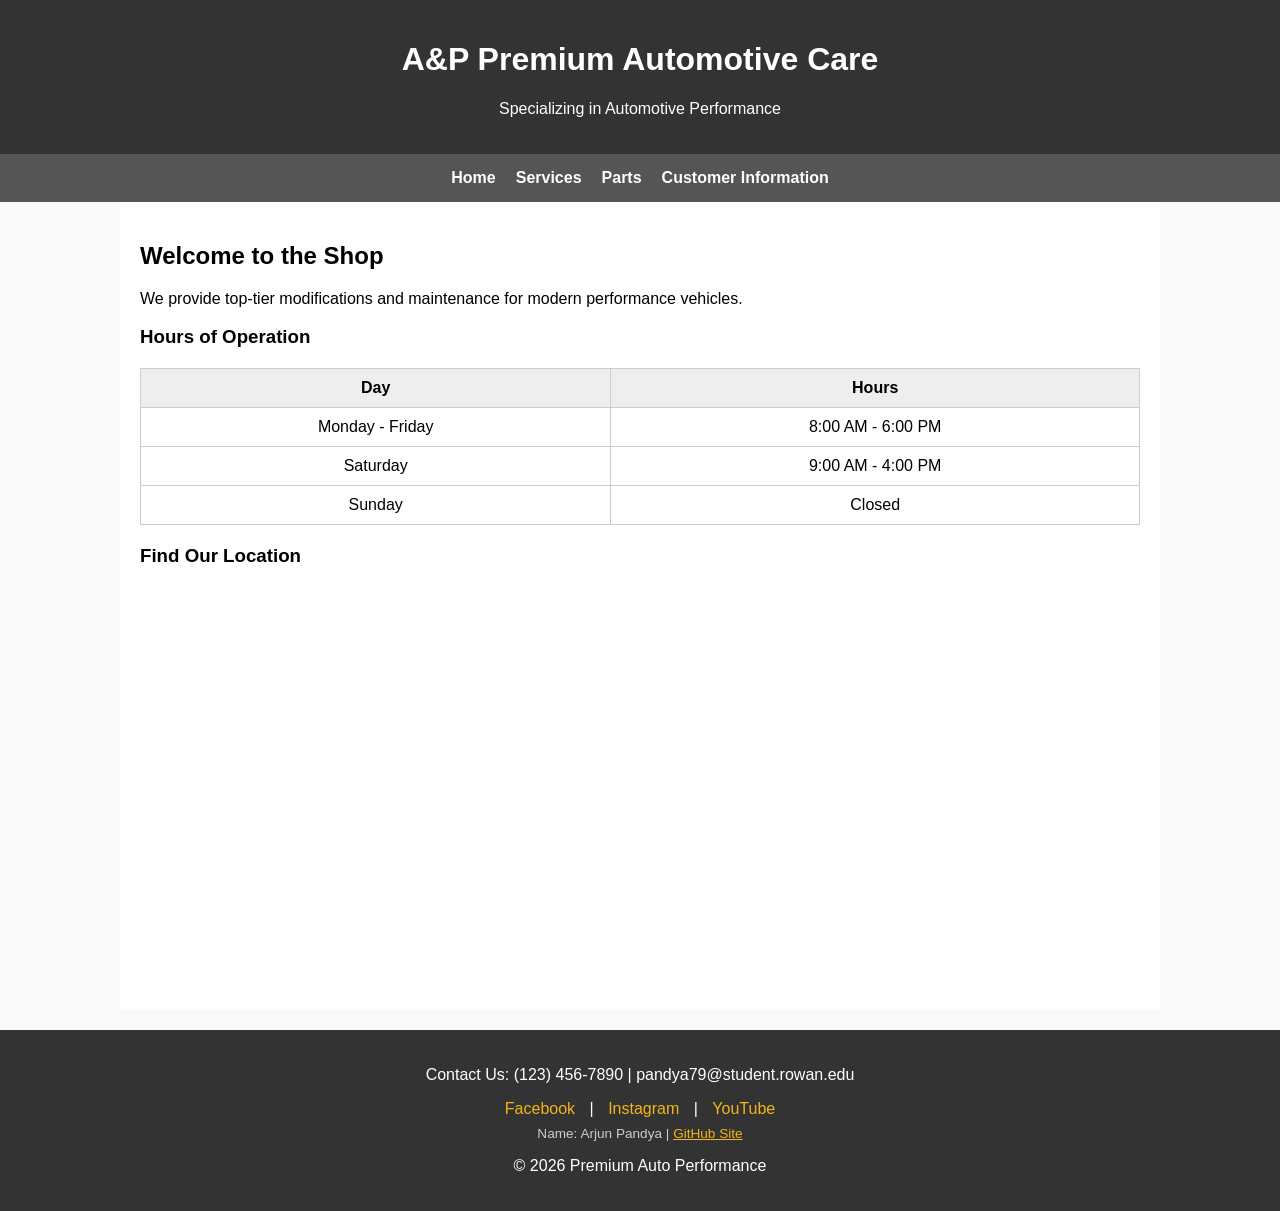
<file: index.html>
<!-- GitHub Pages Live URL: https://arjunpandya05.github.io/A-P-Automotive-Care/ -->

<!DOCTYPE html>
<html lang="en">
<head>
  <meta charset="UTF-8">
  <meta name="viewport" content="width=device-width, initial-scale=1.0">
  <title>Auto Shop - Home</title>
  <link rel="stylesheet" href="styles.css">
</head>
<body>
  <header>
    <h1>A&P Premium Automotive Care</h1>
    <p>Specializing in Automotive Performance</p>
  </header>
  
  <nav>
    <a href="index.html">Home</a>
    <a href="services.html">Services</a>
    <a href="parts.html">Parts</a>
    <a href="customer_info.html">Customer Information</a>
  </nav>
  
  <main>
    <h2>Welcome to the Shop</h2>
    <p>We provide top-tier modifications and maintenance for modern performance vehicles.</p>
    
    <h3>Hours of Operation</h3>
    <table>
      <tr>
        <th>Day</th>
        <th>Hours</th>
      </tr>
      <tr>
        <td>Monday - Friday</td>
        <td>8:00 AM - 6:00 PM</td>
      </tr>
      <tr>
        <td>Saturday</td>
        <td>9:00 AM - 4:00 PM</td>
      </tr>
      <tr>
        <td>Sunday</td>
        <td>Closed</td>
      </tr>
    </table>

    <h3>Find Our Location</h3>
    <iframe src="https://www.google.com/maps/embed?pb=!1m18!1m12!1m3!1d195601.38000109984!2d-75.14510115!3d39.7067988!2m3!1f0!2f0!3f0!3m2!1i1024!2i768!4f13.1!3m3!1m2!1s0x89c72cc94582f3c7%3A0x6bba847bfb1a4030!2sGlassboro%2C%20NJ%2008028!5e0!3m2!1sen!2sus!4v1690000000000!5m2!1sen!2sus" width="100%" height="400" style="border:0;" allowfullscreen="" loading="lazy"></iframe>
  </main>
  
  <footer>
    <p>Contact Us: (123) 456-7890 | pandya79@student.rowan.edu</p>
    <div class="social-buttons">
      <a href="#">Facebook</a> | <a href="#">Instagram</a> | <a href="#">YouTube</a>
    </div>
    <p class="footer-small">Name: Arjun Pandya | <a href="https://arjunpandya05.github.io/A-P-Automotive-Care/" style="color: #f4b41a;">GitHub Site</a></p>
    <p>&copy; 2026 Premium Auto Performance</p>
  </footer>
</body>
</html>
</file>
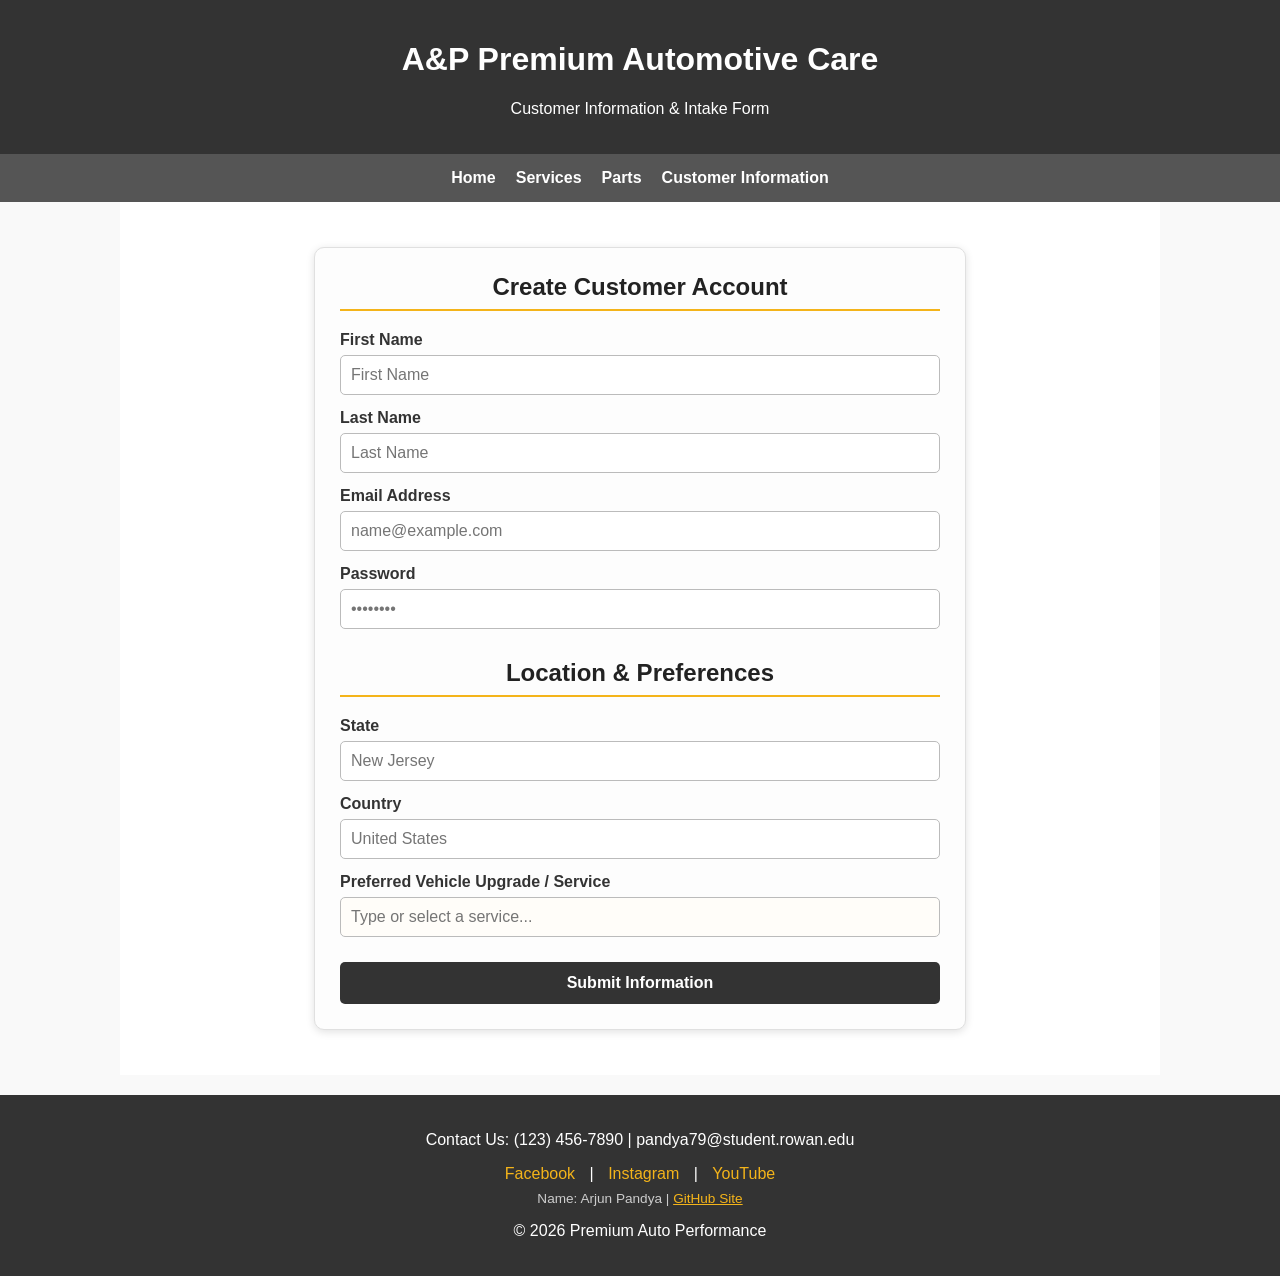
<file: customer_info.html>
<!-- GitHub Pages Live URL: https://arjunpandya05.github.io/A-P-Automotive-Care/ -->

<!DOCTYPE html>
<html lang="en">
<head>
  <meta charset="UTF-8">
  <meta name="viewport" content="width=device-width, initial-scale=1.0">
  <title>Auto Shop - Customer Information</title>
  <link rel="stylesheet" href="styles.css">
</head>
<body>
  <header>
    <h1>A&P Premium Automotive Care</h1>
    <p>Customer Information & Intake Form</p>
  </header>
  
  <nav>
    <a href="index.html">Home</a>
    <a href="services.html">Services</a>
    <a href="parts.html">Parts</a>
    <a href="customer_info.html">Customer Information</a>
  </nav>
  
  <main>
    <form action="#" method="post">
      <h2>Create Customer Account</h2>
      
      <label for="fname">First Name</label>
      <input type="text" id="fname" name="fname" placeholder="First Name" required>
      
      <label for="lname">Last Name</label>
      <input type="text" id="lname" name="lname" placeholder="Last Name" required>
      
      <label for="email">Email Address</label>
      <input type="email" id="email" name="email" placeholder="name@example.com" required>
      
      <label for="pwd">Password</label>
      <input type="password" id="pwd" name="password" placeholder="••••••••" required>
      
      <h2 style="margin-top: 30px;">Location & Preferences</h2>
      
      <label for="state">State</label>
      <input type="text" id="state" name="state" placeholder="New Jersey">
      
      <label for="country">Country</label>
      <input type="text" id="country" name="country" placeholder="United States">
      
      <label for="service_pref">Preferred Vehicle Upgrade / Service</label>
      <input list="services_list" id="service_pref" name="service_pref" placeholder="Type or select a service...">
      <datalist id="services_list">
        <option value="Cold Air Intake Installation">
        <option value="ECU Tuning Package">
        <option value="Adaptive Damper Upgrade">
        <option value="10mm Wheel Spacers">
        <option value="Window Tinting Film">
        <option value="Paint Protection Film (PPF)">
      </datalist>
      
      <button type="submit" class="submit-btn">Submit Information</button>
    </form>
  </main>
  
  <footer>
    <p>Contact Us: (123) 456-7890 | pandya79@student.rowan.edu</p>
    <div class="social-buttons">
      <a href="#">Facebook</a> | <a href="#">Instagram</a> | <a href="#">YouTube</a>
    </div>
    <p class="footer-small">Name: Arjun Pandya | <a href="https://arjunpandya05.github.io/A-P-Automotive-Care/" style="color: #f4b41a;">GitHub Site</a></p>
    <p>&copy; 2026 Premium Auto Performance</p>
  </footer>
</body>
</html>
</file>
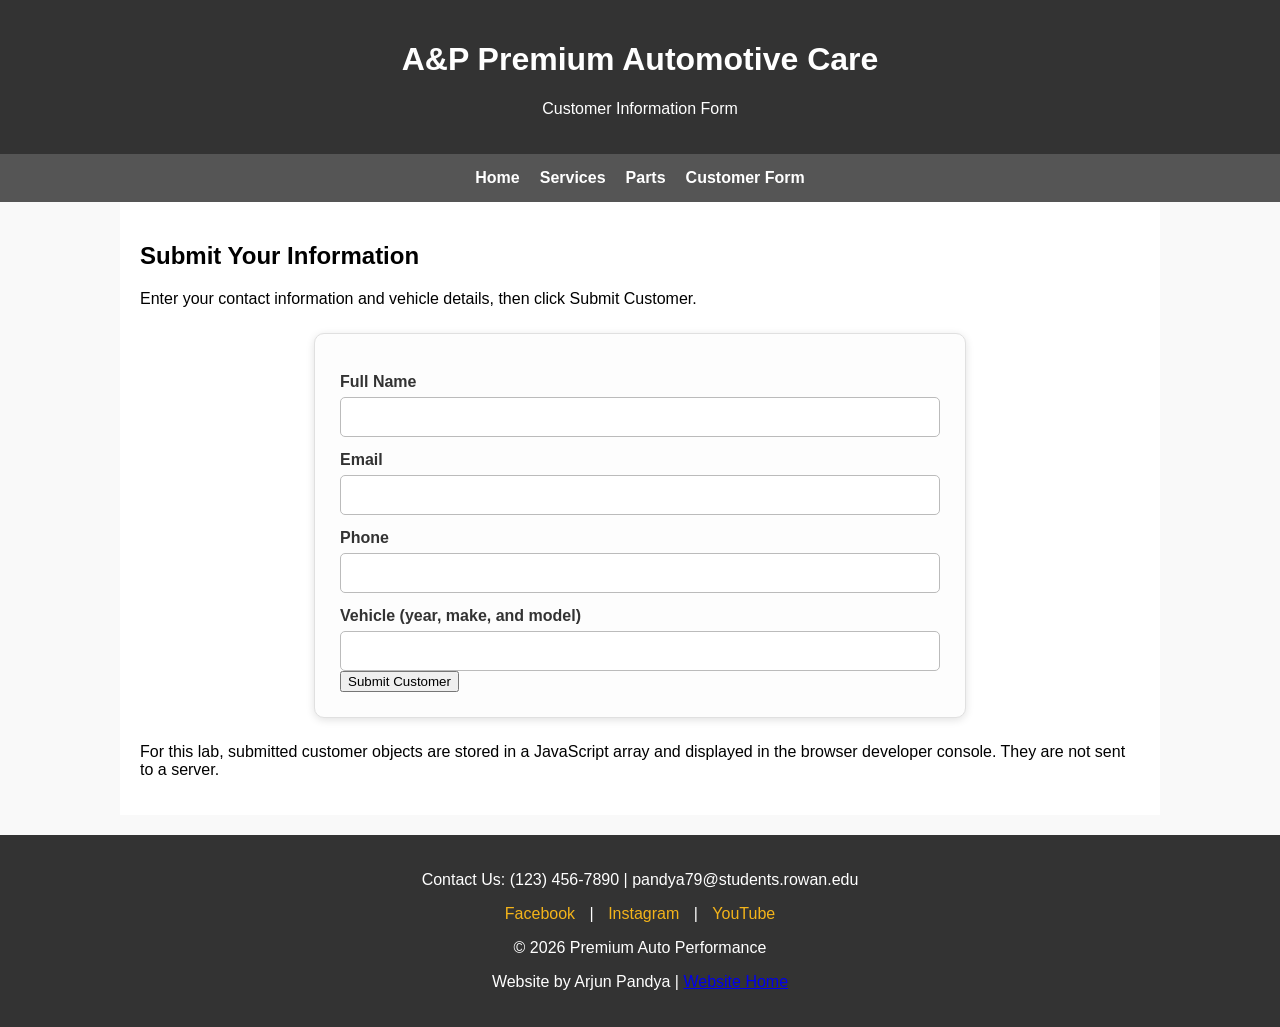
<file: forms.html>
<!DOCTYPE html>
<html lang="en">
<head>
  <meta charset="UTF-8">
  <meta name="viewport" content="width=device-width, initial-scale=1.0">
  <title>Auto Shop - Customer Form</title>
  <link rel="stylesheet" href="styles.css">
  <script src="customers.js" defer></script>
</head>
<body>
  <header>
    <h1>A&P Premium Automotive Care</h1>
    <p>Customer Information Form</p>
  </header>

  <nav>
    <a href="index.html">Home</a>
    <a href="services.html">Services</a>
    <a href="parts.html">Parts</a>
    <a href="forms.html">Customer Form</a>
  </nav>

  <main>
    <h2>Submit Your Information</h2>
    <p>Enter your contact information and vehicle details, then click Submit Customer.</p>

    <form id="customer-form">
      <label for="customer-name">Full Name</label>
      <input id="customer-name" name="name" type="text" required>

      <label for="customer-email">Email</label>
      <input id="customer-email" name="email" type="email" required>

      <label for="customer-phone">Phone</label>
      <input id="customer-phone" name="phone" type="tel">

      <label for="vehicle">Vehicle (year, make, and model)</label>
      <input id="vehicle" name="vehicle" type="text">

      <button id="submit-customer" type="submit">Submit Customer</button>
    </form>

    <p id="form-message" role="status" aria-live="polite"></p>
    <p>For this lab, submitted customer objects are stored in a JavaScript array and displayed in the browser developer console. They are not sent to a server.</p>
  </main>

  <footer>
    <p>Contact Us: (123) 456-7890 | pandya79@students.rowan.edu</p>
    <div class="social-buttons">
      <a href="#">Facebook</a> | <a href="#">Instagram</a> | <a href="#">YouTube</a>
    </div>
    <p>&copy; 2026 Premium Auto Performance</p>
    <p class="student-credit">Website by Arjun Pandya | <a href="index.html">Website Home</a></p>
  </footer>
</body>
</html>
</file>
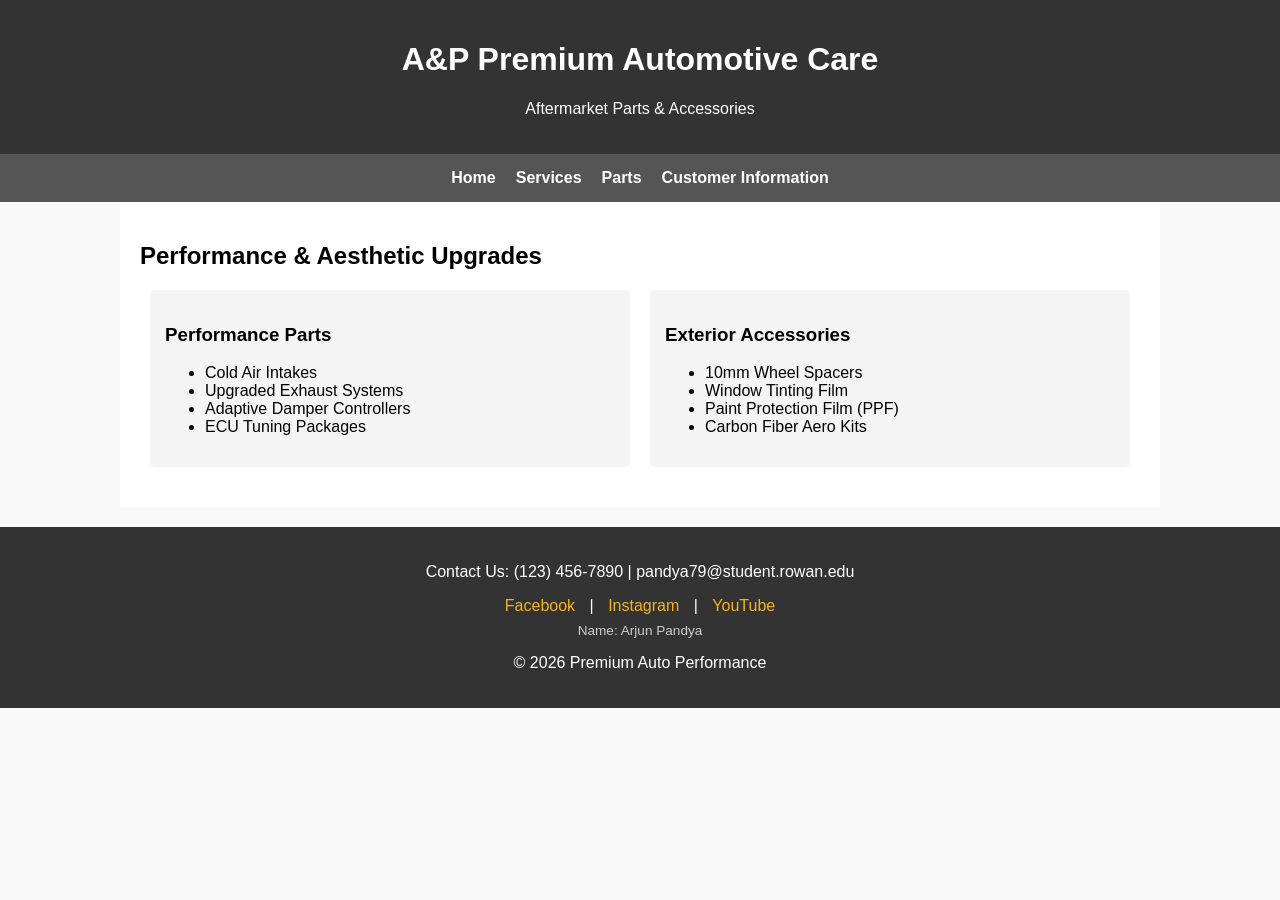
<file: parts.html>
<!-- GitHub Pages Live URL: https://arjunpandya05.github.io/A-P-Automotive-Care/ -->

<!DOCTYPE html>
<html lang="en">
<head>
  <meta charset="UTF-8">
  <meta name="viewport" content="width=device-width, initial-scale=1.0">
  <title>Auto Shop - Parts</title>
  <link rel="stylesheet" href="styles.css">
</head>
<body>
  <header>
    <h1>A&P Premium Automotive Care</h1>
    <p>Aftermarket Parts & Accessories</p>
  </header>
  
  <nav>
    <a href="index.html">Home</a>
    <a href="services.html">Services</a>
    <a href="parts.html">Parts</a>
    <a href="customer_info.html">Customer Information</a>
  </nav>
  
  <main>
    <h2>Performance & Aesthetic Upgrades</h2>
    
    <div class="flex-container">
      <div class="list-column">
        <h3>Performance Parts</h3>
        <ul>
          <li>Cold Air Intakes</li>
          <li>Upgraded Exhaust Systems</li>
          <li>Adaptive Damper Controllers</li>
          <li>ECU Tuning Packages</li>
        </ul>
      </div>
      <div class="list-column">
        <h3>Exterior Accessories</h3>
        <ul>
          <li>10mm Wheel Spacers</li>
          <li>Window Tinting Film</li>
          <li>Paint Protection Film (PPF)</li>
          <li>Carbon Fiber Aero Kits</li>
        </ul>
      </div>
    </div>
  </main>
  
  <footer>
    <p>Contact Us: (123) 456-7890 | pandya79@student.rowan.edu</p>
    <div class="social-buttons">
      <a href="#">Facebook</a> | <a href="#">Instagram</a> | <a href="#">YouTube</a>
    </div>
    <p class="footer-small">Name: Arjun Pandya</p>
    <p>&copy; 2026 Premium Auto Performance</p>
  </footer>
</body>
</html>
</file>
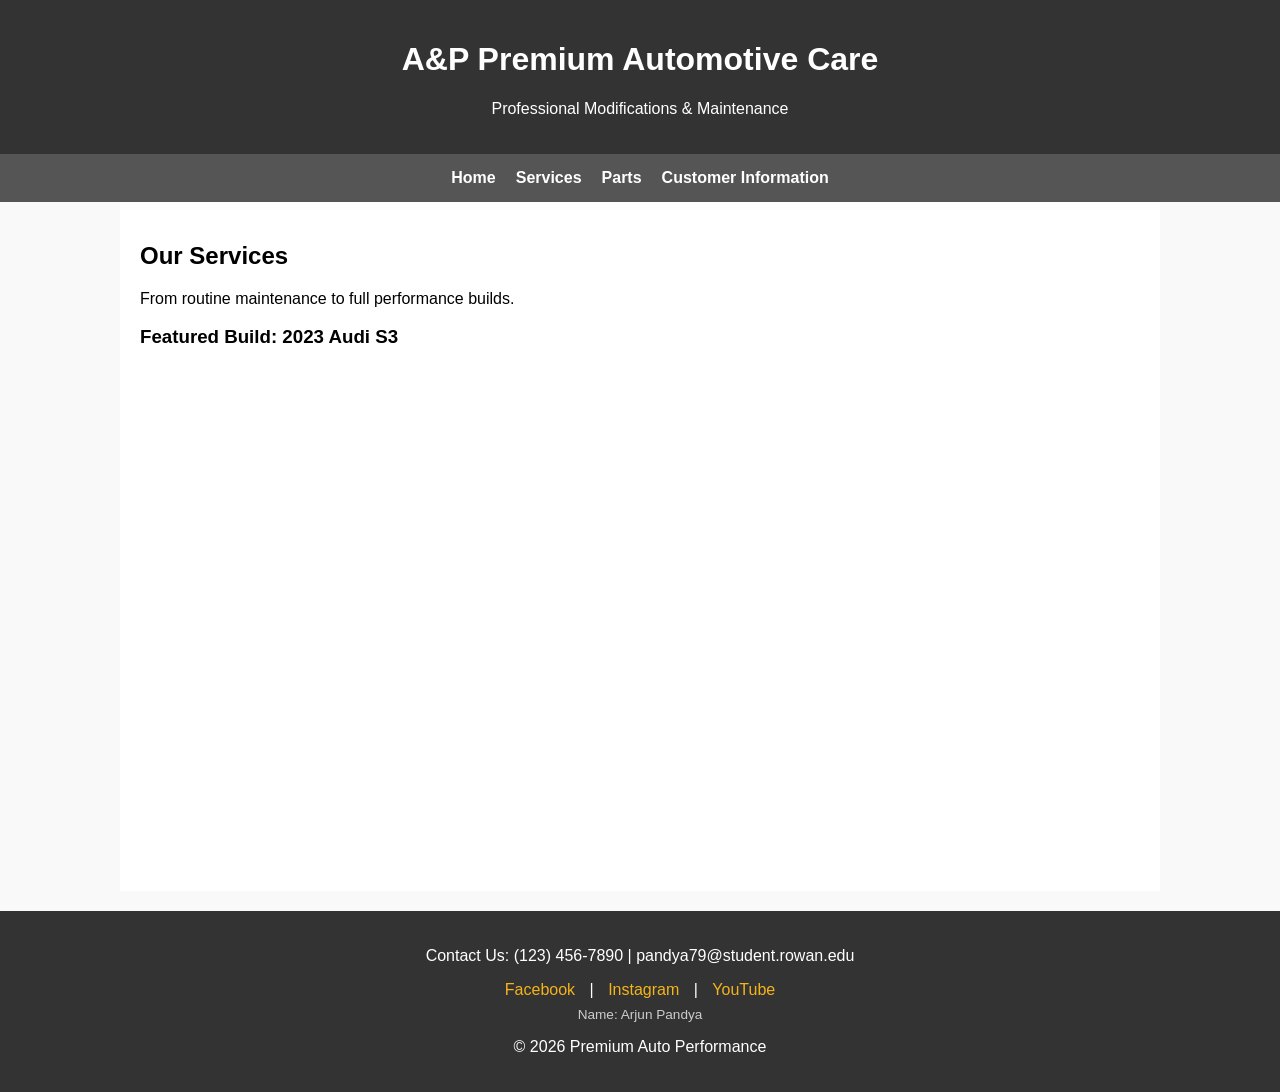
<file: services.html>
<!-- GitHub Pages Live URL: https://arjunpandya05.github.io/A-P-Automotive-Care/ -->

<!DOCTYPE html>
<html lang="en">
<head>
  <meta charset="UTF-8">
  <meta name="viewport" content="width=device-width, initial-scale=1.0">
  <title>Auto Shop - Services</title>
  <link rel="stylesheet" href="styles.css">
</head>
<body>
  <header>
    <h1>A&P Premium Automotive Care</h1>
    <p>Professional Modifications & Maintenance</p>
  </header>
  
  <nav>
    <a href="index.html">Home</a>
    <a href="services.html">Services</a>
    <a href="parts.html">Parts</a>
    <a href="customer_info.html">Customer Information</a>
  </nav>
  
  <main>
    <h2>Our Services</h2>
    <p>From routine maintenance to full performance builds.</p>
    
    <h3>Featured Build: 2023 Audi S3</h3>
    <iframe width="100%" height="500" src="https://www.youtube-nocookie.com/embed/h-9v6KSRlOw?si=533x-7mvZ-pJATE4" title="YouTube video player" frameborder="0" allowfullscreen referrerpolicy="strict-origin-when-cross-origin"></iframe>
  </main>

  <footer>
    <p>Contact Us: (123) 456-7890 | pandya79@student.rowan.edu</p>
    <div class="social-buttons">
      <a href="#">Facebook</a> | <a href="#">Instagram</a> | <a href="#">YouTube</a>
    </div>
    <p class="footer-small">Name: Arjun Pandya</p>
    <p>&copy; 2026 Premium Auto Performance</p>
  </footer>
</body>
</html>
</file>
<file: styles.css>
/* Name: Arjun Pandya
   Assignment: Project 2
   Date: September 29, 2026
 */

body { 
  font-family: Arial, sans-serif; 
  margin: 0; 
  padding: 0; 
  background-color: #f9f9f9; 
}

header { 
  background-color: #333; 
  color: white; 
  padding: 20px; 
  text-align: center; 
}

/* Navigation Requirement */
nav { 
  background-color: #555; 
  display: flex; 
  justify-content: center; 
  gap: 20px; 
  padding: 15px; 
}

nav a { 
  color: white; 
  text-decoration: none; 
  font-weight: bold; 
}

nav a:hover { 
  text-decoration: underline; 
}

main { 
  padding: 20px; 
  max-width: 1000px; 
  margin: auto; 
  background: white; 
}

/* Footer Requirement */
footer { 
  background-color: #333; 
  color: white; 
  text-align: center; 
  padding: 20px; 
  margin-top: 20px; 
}

.footer-small {
  font-size: 0.85em;
  color: #ccc;
  margin-top: 8px;
}

.social-buttons a { 
  color: #f4b41a; 
  margin: 0 10px; 
  text-decoration: none; 
}

/* CSS Flexbox Requirement */
.flex-container { 
  display: flex; 
  justify-content: space-around; 
  flex-wrap: wrap; 
  margin: 20px 0; 
}

.list-column { 
  width: 45%; 
  background-color: #f4f4f4; 
  padding: 15px; 
  border-radius: 5px; 
}

/* Table Requirement */
table { 
  width: 100%; 
  border-collapse: collapse; 
  margin: 20px 0; 
}

th, td { 
  border: 1px solid #ccc; 
  padding: 10px; 
  text-align: center; 
}

th { 
  background-color: #eee; 
}

/* --- Form Styling --- */
form {
  background-color: #fdfdfd;
  max-width: 600px;
  margin: 25px auto;
  padding: 25px;
  border-radius: 10px;
  box-shadow: 0 2px 8px rgba(0,0,0,0.12);
  border: 1px solid #e0e0e0;
}

form h2 {
  color: #222;
  margin-top: 0;
  text-align: center;
  border-bottom: 2px solid #f4b41a;
  padding-bottom: 8px;
}

label {
  display: block;
  margin-top: 14px;
  margin-bottom: 6px;
  font-weight: bold;
  color: #333;
}

input {
  width: 100%;
  padding: 10px;
  border: 1px solid #bbb;
  border-radius: 5px;
  box-sizing: border-box;
  font-size: 16px;
}

input:focus {
  outline: none;
  border-color: #f4b41a;
  box-shadow: 0 0 6px rgba(244, 180, 26, 0.5);
}

input[list] {
  background-color: #fffdf9;
}

.submit-btn {
  margin-top: 25px;
  width: 100%;
  padding: 12px;
  background-color: #333;
  color: white;
  border: none;
  border-radius: 5px;
  font-size: 16px;
  font-weight: bold;
  cursor: pointer;
}

.submit-btn:hover {
  background-color: #f4b41a;
  color: #111;
}

/* --- Mobile Responsive Design --- */
@media (max-width: 768px) {
  nav {
    flex-direction: column;
    align-items: center;
    gap: 12px;
  }

  .list-column {
    width: 100%;
    margin-bottom: 15px;
  }

  form {
    width: 90%;
    padding: 18px;
  }

  iframe {
    height: 280px;
  }
}
</file>
